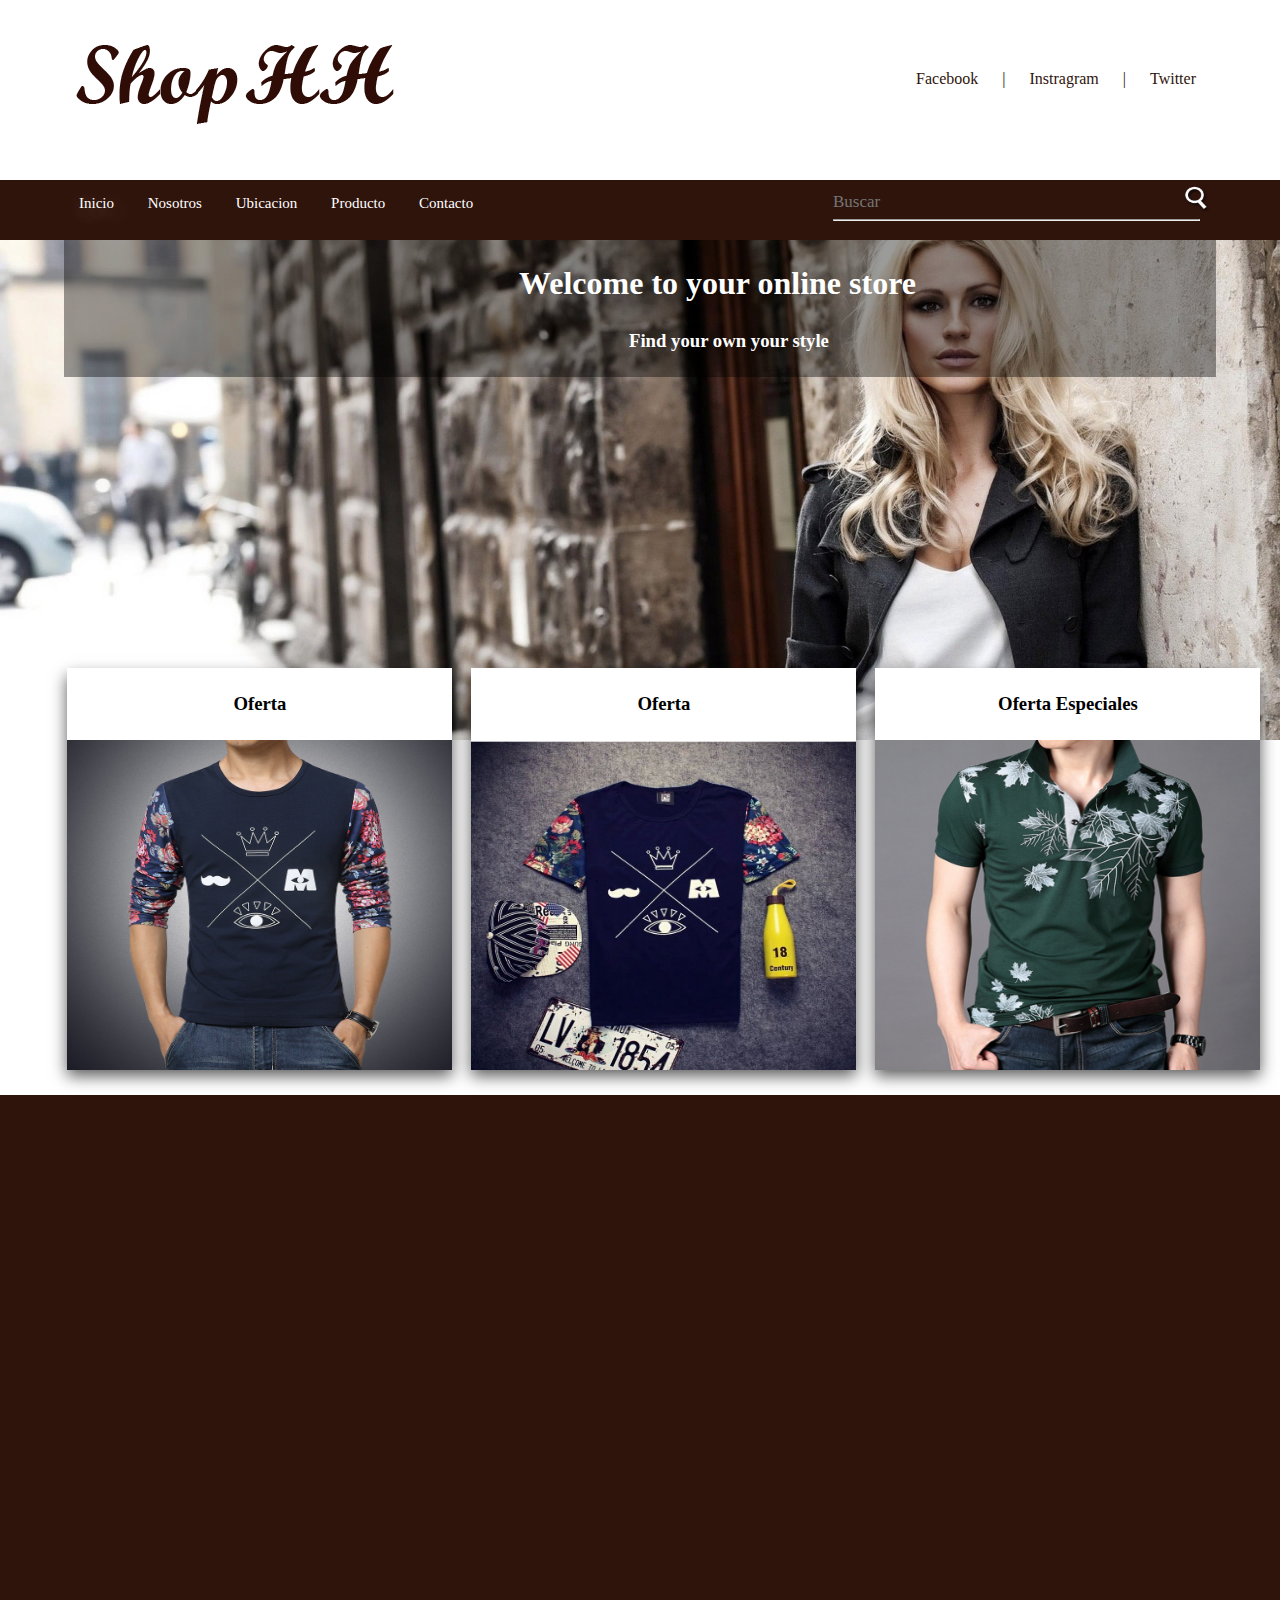
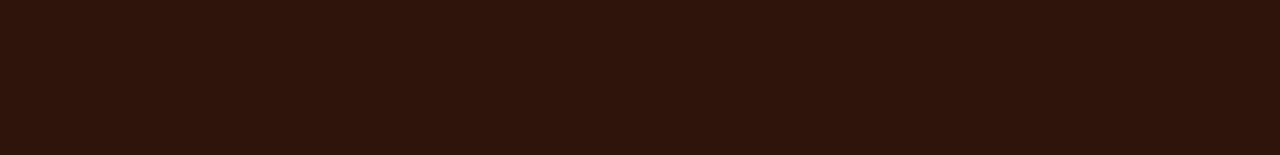
<file: index.html>
<!DOCTYPE html>
<html lang="es">

<head>
	<meta charset="UTF-8">
	<meta name="viewport" content="width=device-width, user-scalable=no, initial-scale=1.0, maximum-scale=1.0, minimum-scale=1.0">
	<title>ShopHH</title>
	<link rel="stylesheet" href="css/estilo.css">
</head>

<body>
	<div id="cabecera">
		<div class="pag-size">
			<img src="img/logo.png" alt="">
			<div id="menu-red">
				<ul class="red-social">
					<li><a href="#">Facebook</a></li>
					<span>|</span>
					<li><a href="#">Instragram</a></li>
					<span>|</span>
					<li><a href="#">Twitter</a></li>
				</ul>
			</div>
		</div>
	</div>
	<div id="menu-nav">
		<div class="pag-size">
			<div class="nav">
				<ul class="list-nav">
					<li class="list-box"><a href="index.html">Inicio</a></li>
					<li><a href="enlaces/nosotros.html">Nosotros</a></li>
					<li><a href="#map">Ubicacion</a></li>
					<li><a href="enlaces/producto.html">Producto</a></li>
					<li><a href="enlaces/contacto.html">Contacto</a></li>
				</ul>
			</div>
			<div id="buscar">
				<input type="text" class="input-buscar" placeholder="Buscar" name="txt-buscar">
				<img src="img/img-buscar.png" class="img-buscar" alt="buscar">
				<hr size=2>
			</div>
		</div>
	</div>
	<div id="presentacion">
		<div id="columna1-size">
			<div class="pag-size">
				<div class="columna1">
					<h1 class="t1">Welcome to your online store</h1><br>
					<h3 class="t1 t2">Find your own your style</h3>
				</div>
			</div>
		</div>
		<div class="pag-size">
			<div id="columna2">
				<div class="columna2-1">
					<h3 class="titulo-col">Oferta</h3>
					<h2 class="t-precio">$ 60.500</h2>
					<img src="img/img-colum2-1.jpg" class="img-colum2-1" alt="">
				</div>
				<div class="columna2-1">
					<h3 class="titulo-col">Oferta</h3>
					<h2 class="t-precio">$ 60.500</h2>
					<img src="img/img-1.jpg" class="img-colum2-1" alt="">
				</div>
				<div class="columna2-1">
					<h3 class="titulo-col">Oferta Especiales</h3>
					<h2 class="t-precio">$ 60.500</h2>
					<img src="img/img-2.jpg" class="img-colum2-1" alt="">
				</div>
			</div>
		</div>
	</div>
	<div id="map-size">
		<div class="map2">
		<iframe src="https://www.google.com/maps/embed?pb=!1m14!1m12!1m3!1d25510158.87243834!2d14.348144437499991!3d38.69408473440484!2m3!1f0!2f0!3f0!3m2!1i1024!2i768!4f13.1!5e0!3m2!1ses!2ses!4v1471962235237" frameborder="0" style="border:0" allowfullscreen></iframe>
		</div>
	</div>
	<div class="pie">
		 <div class="pag-size">
		    
		</div>
	</div>
</body>

</html>
</file>
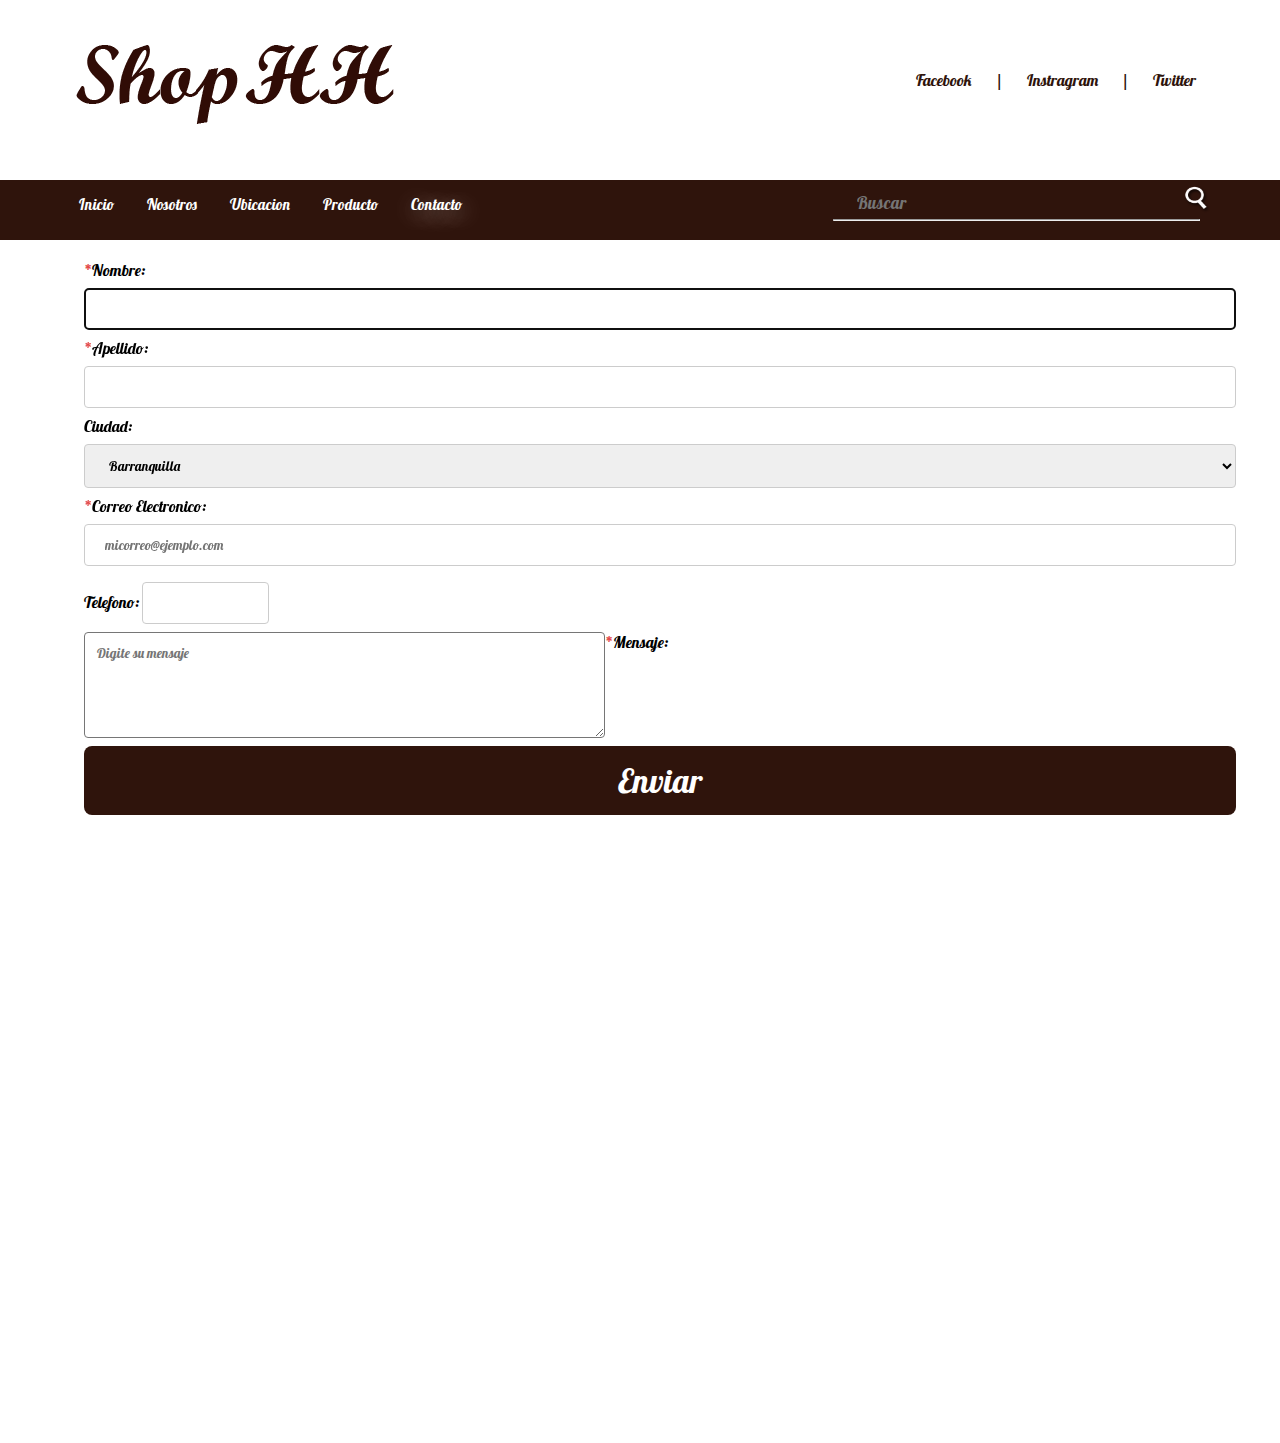
<file: enlaces/contacto.html>
<!DOCTYPE html>
<html lang="es">

<head>
	<meta charset="UTF-8">
	<title>ShopHH</title>
	<link rel="stylesheet" href="../css/estilo.css">
	<link rel="stylesheet" href="../css/estilo-formulario.css">
</head>

<body>
	<div id="cabecera">
		<div class="pag-size">
			<img src="../img/logo.png" alt="">
			<div id="menu-red">
				<ul class="red-social">
					<li><a href="#">Facebook</a></li>
					<span>|</span>
					<li><a href="#">Instragram</a></li>
					<span>|</span>
					<li><a href="#">Twitter</a></li>
				</ul>
			</div>
		</div>
	</div>
	<div id="menu-nav">
		<div class="pag-size">
			<div class="nav">
				<ul class="list-nav">
					<li><a href="../index.html">Inicio</a></li>
					<li><a href="nosotros.html">Nosotros</a></li>
					<li><a href="../index.html">Ubicacion</a></li>
					<li><a href="producto.html">Producto</a></li>
					<li class="list-box"><a href="contacto.html">Contacto</a></li>
				</ul>
			</div>
			<div id="buscar">
				<input type="search" class="input-buscar" placeholder="Buscar" name="txt-buscar">
				<a href="#"><img src="../img/img-buscar.png" class="img-buscar" alt="" href="index.html"></a>
				<hr size=2>
			</div>
		</div>
	</div>
	<div id="contenido-size">
		<div id="for-size">

			<form action="mailto:critteto02@gmail.com" method="post" id="form1">
				<c>*</c>Nombre: <input type="text" name="nombre" required autofocus>
				<c>*</c>Apellido: <input type="text" name="apellido" required> Ciudad: <select name="ciudad" id="ciudad">
                           <option name="ciudad" value="Barranquilla">Barranquilla</option>
                           <option name="ciudad" value="Medellin">Medellin</option>
                           <option name="ciudad" value="Bogota">Bogota</option>
                           <option name="ciudad" value="Cali">Cali</option>
                       </select>
				<c>*</c>Correo Electronico: <input type="email" required placeholder="micorreo@ejemplo.com">

				<div id="telefono-size">
					Telefono: <input type="tel" name="telefono" id="telefono">
				</div>
				<div id="user-size">
					<c>*</c>Mensaje: <textarea rows="5" cols="60" name="mensaje" form="form1" class="t-area" placeholder="Digite su mensaje"></textarea>
				</div>
				<input type="Submit" value="Enviar" class="btn-for">
			</form>
		</div>
	</div>
	<div class="pie">
		<div class="pag-size">
			
		</div>

	</div>
</body>

</html>
</file>
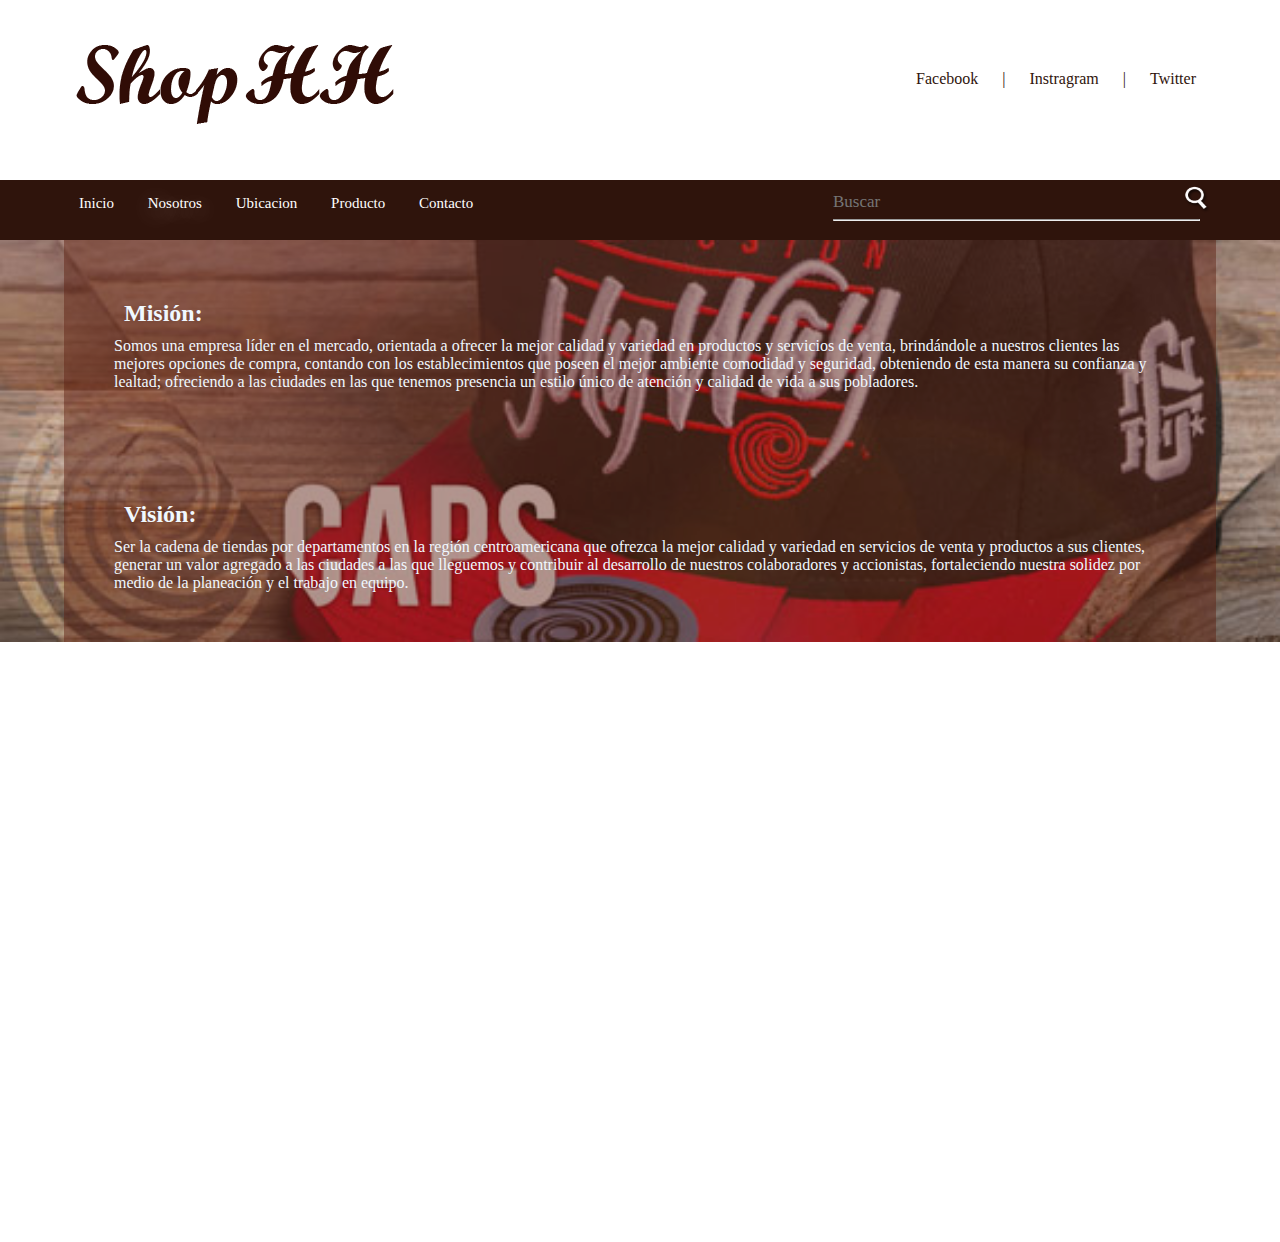
<file: enlaces/nosotros.html>
<!DOCTYPE html>
<html lang="en">

<head>
	<meta charset="UTF-8">
	<meta name="viewport" content="width=device-width, user-scalable=no, initial-scale=1.0, maximum-scale=1.0, minimum-scale=1.0">
	<link rel="stylesheet" href="../css/estilo.css">
	<title>ShopHH</title>
</head>

<body>
	<div id="cabecera">
		<div class="pag-size">
			<img src="../img/logo.png" alt="">
			<div id="menu-red">
				<ul class="red-social">
					<li><a href="#">Facebook</a></li>
					<span>|</span>
					<li><a href="#">Instragram</a></li>
					<span>|</span>
					<li><a href="#">Twitter</a></li>
				</ul>
			</div>
		</div>
	</div>
	<div id="menu-nav">
		<div class="pag-size">
			<div class="nav">
				<ul class="list-nav">
					<li><a href="../index.html">Inicio</a></li>
					<li class="list-box"><a href="nosotros.html">Nosotros</a></li>
					<li><a href="../index.html">Ubicacion</a></li>
					<li><a href="producto.html">Producto</a></li>
					<li><a href="contacto.html">Contacto</a></li>
				</ul>
			</div>
			<div id="buscar">
				<input type="text" class="input-buscar" placeholder="Buscar" name="txt-buscar">
				<img src="../img/img-buscar.png" class="img-buscar" alt="" href="index.html">
				<hr size=2>
			</div>
		</div>
	</div>
	<div id="cont-doc">
		<div class="pag-size">
			<div class="org-col">
				<h2 class="org-t">Misi&oacute;n:</h2>
				<p>
					Somos una empresa líder en el mercado, orientada a ofrecer la mejor calidad y variedad en productos y servicios de venta, brindándole a nuestros clientes las mejores opciones de compra, contando con los establecimientos que poseen el mejor ambiente comodidad y seguridad, obteniendo de esta manera su confianza y lealtad; ofreciendo a las ciudades en las que tenemos presencia un estilo único de atención y calidad de vida a sus pobladores.
				</p>
			</div>
			<div class="org-col">
				<h2 class="org-t">Visi&oacute;n:</h2>
				<p>
					Ser la cadena de tiendas por departamentos en la región centroamericana que ofrezca la mejor calidad y variedad en servicios de venta y productos a sus clientes, generar un valor agregado a las ciudades a las que lleguemos y contribuir al desarrollo de nuestros colaboradores y accionistas, fortaleciendo nuestra solidez por medio de la planeación y el trabajo en equipo.
				</p>
			</div>

		</div>
	</div>
	<div class="pie">
		<div class="pag-size">
		
		</div>

	</div>
</body>

</html>
</file>
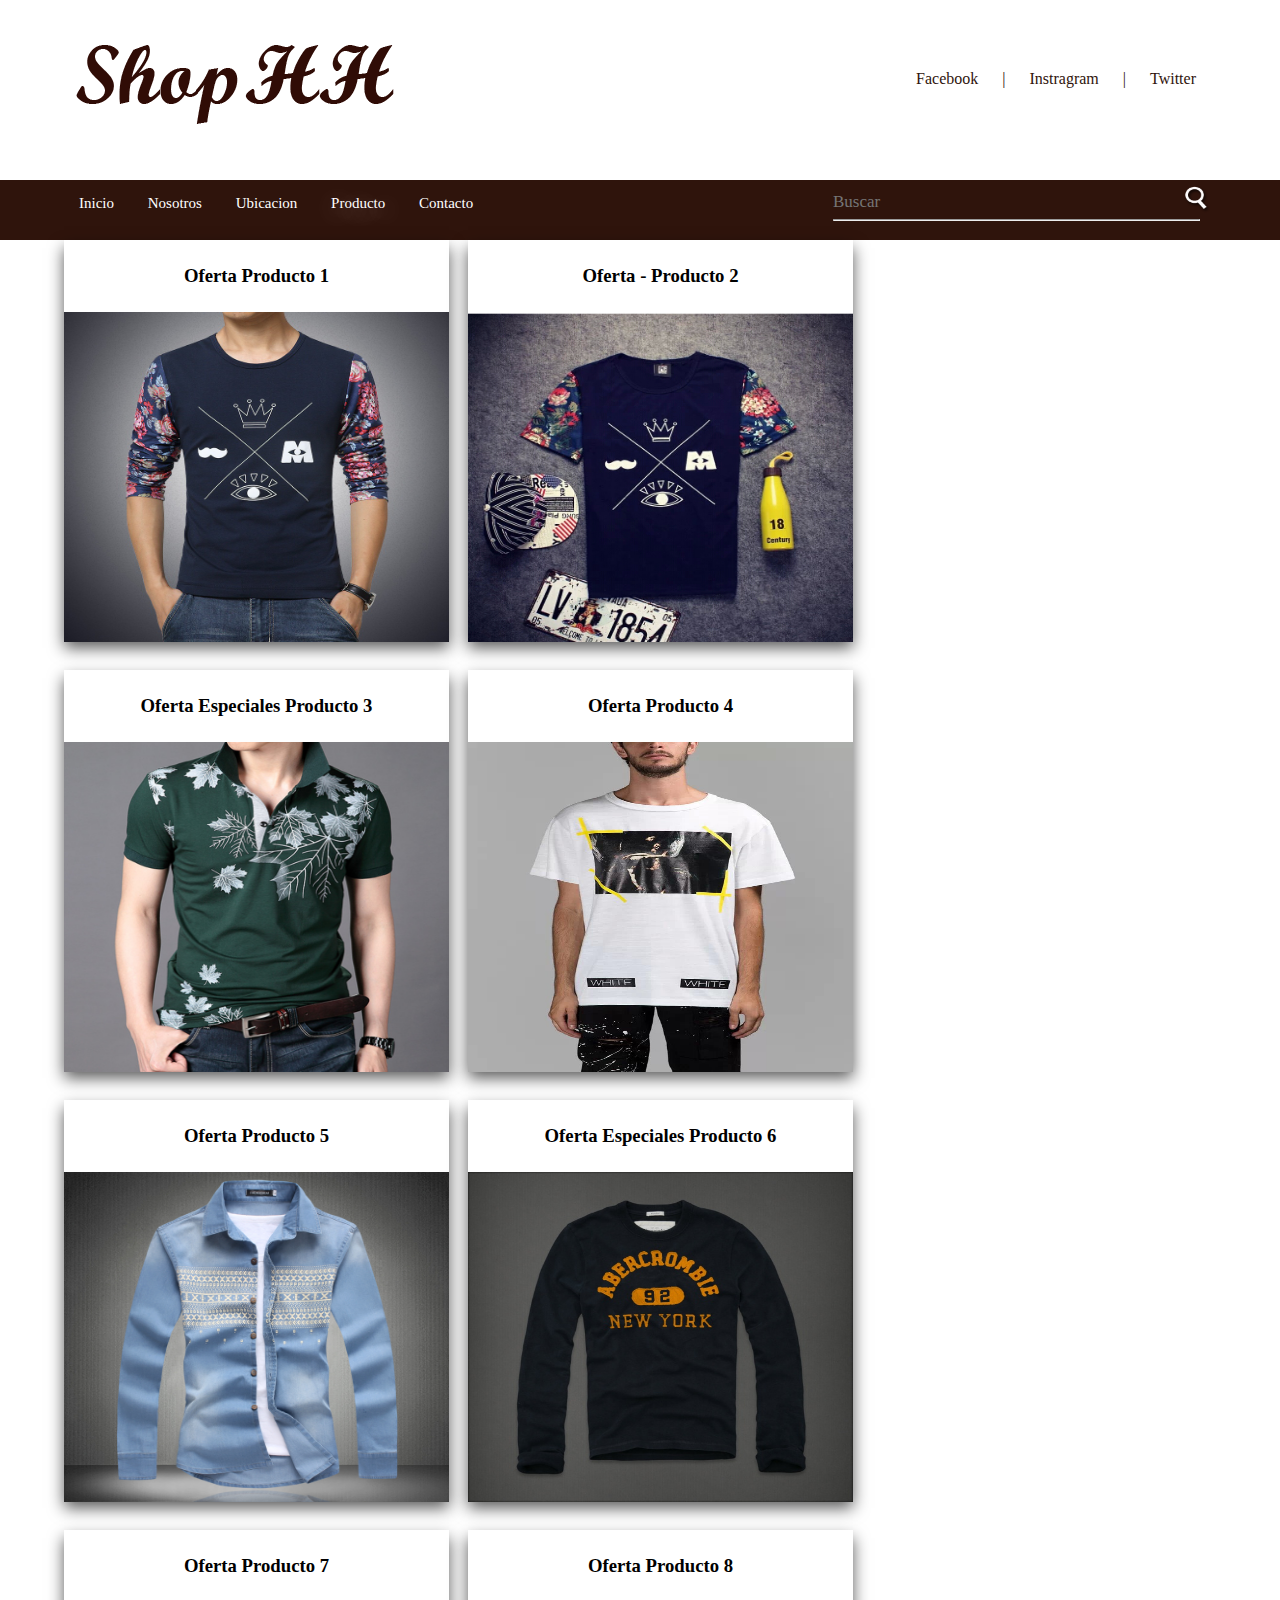
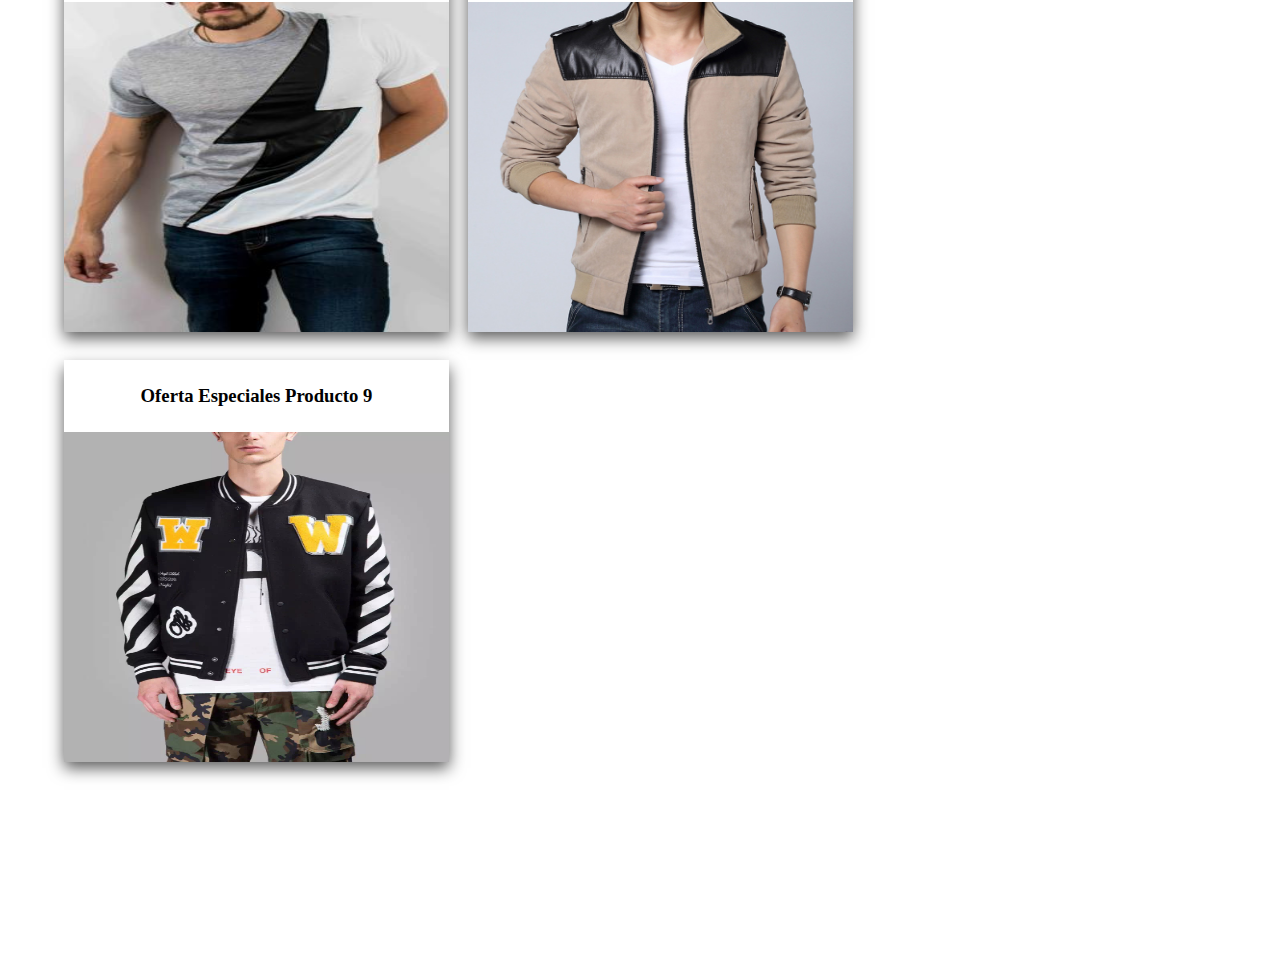
<file: enlaces/producto.html>
<!DOCTYPE html>
<html lang="en">

<head>
	<meta charset="UTF-8">
	<meta name="viewport" content="width=device-width, user-scalable=no, initial-scale=1.0, maximum-scale=1.0, minimum-scale=1.0">
	<link rel="stylesheet" href="../css/estilo.css">
	<script src="../js/script.js"></script>
	<title>ShopHH</title>
</head>

<body>
	<div id="cabecera">
		<div class="pag-size">
			<img src="../img/logo.png" alt="">
			<div id="menu-red">
				<ul class="red-social">
					<li><a href="#">Facebook</a></li>
					<span>|</span>
					<li><a href="#">Instragram</a></li>
					<span>|</span>
					<li><a href="#">Twitter</a></li>
				</ul>
			</div>
		</div>
	</div>
	<div id="menu-nav">
		<div class="pag-size">
			<div class="nav">
				<ul class="list-nav">
					<li><a href="../index.html">Inicio</a></li>
					<li><a href="nosotros.html">Nosotros</a></li>
					<li><a href="../index.html">Ubicacion</a></li>
					<li class="list-box"><a href="producto.html">Producto</a></li>
					<li><a href="contacto.html">Contacto</a></li>
				</ul>
			</div>
			<div id="buscar">
				<input type="text" class="input-buscar" placeholder="Buscar" name="txt-buscar">
				<img src="../img/img-buscar.png" class="img-buscar" alt="" href="index.html">
				<hr size=2>
			</div>
		</div>
	</div>
	<div class="pag-size ">
		<div id="columna1_2">
			<div class="columna2-1">
				<h3 class="titulo-col">Oferta Producto 1</h3>
				<h2 class="t-precio">$ 60.500</h2>
				<a href="frm_compra.html"><img src="../img/img-colum2-1.jpg" class="img-colum2-1" alt=""></a>
			</div>
			<div class="columna2-1">
				<h3 class="titulo-col">Oferta - Producto 2</h3>
				<h2 class="t-precio">$ 50.000</h2>
				<a href="frm_compra.html"><img src="../img/img-1.jpg" class="img-colum2-1" alt=""></a>
			</div>
			<div class="columna2-1">
				<h3 class="titulo-col">Oferta Especiales Producto 3</h3>
				<h2 class="t-precio">$ 45.000</h2>
				<a href="frm_compra.html"><img src="../img/img-2.jpg" class="img-colum2-1" alt=""></a>
			</div>
		</div>
	</div>
	<div class="pag-size ">
		<div id="columna1_3 ">
			<div class="columna2-1">
				<h3 class="titulo-col">Oferta Producto 4</h3>
				<h2 class="t-precio">$ 30.000</h2>
				<a href="frm_compra.html"><img src="../img/img-3.jpg" class="img-colum2-1" alt=""></a>
			</div>
			<div class="columna2-1">
				<h3 class="titulo-col">Oferta Producto 5</h3>
				<h2 class="t-precio">$ 38.000</h2>
				<a href="frm_compra.html"><img src="../img/img-4.jpg" class="img-colum2-1" alt=""></a>
			</div>
			<div class="columna2-1">
				<h3 class="titulo-col">Oferta Especiales Producto 6</h3>
				<h2 class="t-precio">$ 34.000</h2>
				<a href="frm_compra.html"><img src="../img/img-5.jpg" class="img-colum2-1" alt=""></a>
			</div>
		</div>
	</div>
	<div class="pag-size ">
		<div id="columna1_4 ">
			<div class="columna2-1">
				<h3 class="titulo-col">Oferta Producto 7</h3>
				<h2 class="t-precio">$ 90.000</h2>
				<a href="frm_compra.html"><img src="../img/img-6.jpg" class="img-colum2-1" alt=""></a>
			</div>
			<div class="columna2-1">
				<h3 class="titulo-col">Oferta Producto 8</h3>
				<h2 class="t-precio">$ 83.000</h2>
				<a href="frm_compra.html"><img src="../img/img-7.jpg" class="img-colum2-1" alt=""></a>
			</div>
			<div class="columna2-1">
				<h3 class="titulo-col">Oferta Especiales Producto 9</h3>
				<h2 class="t-precio">$ 70.000</h2>
				<a href="frm_compra.html"><img src="../img/img-8.jpg" class="img-colum2-1" alt=""></a>
			</div>
		</div>
	</div>
	<div class="pie">
		<div class="pag-size">
			
		</div>

	</div>
</body>

</html>
</file>
<file: css/estilo.css>
* {
	padding: 0px;
	margin: 0px;
	font-family: 'Lobster', cursive;
}

@media(max-width:610px) {
	#buscar {
		display: none;
	}
}
#cabecera {
	background-color: #FFFFFF;
	height: 180px;
	position: relative;
}

.pag-size {
	margin: auto;
	width: 90%;
}

#menu-red {
	color: #2F140C;
	float: right;
	margin-top: 50px;
}

.red-social {
	list-style: none;
}

.red-social li {
	position: relative;
	display: inline-block;
	padding: 20px;
}

.red-social li a {
	color: #2F140C;
	text-decoration: none;
}

#menu-nav {
	background-color: #2F140C;
	height: 60px;
    position: relative;
}

.nav {
	font-size: 15px;
	float: left;
	color: #FEF8F7;
}

.list-nav {
	list-style: none;
}

.list-nav li {
	display: inline-block;
	padding: 15px;
    
}

.list-nav li:hover {
	text-shadow: 2px 2px 25px rgba(255, 255, 255, 0.65);
    transform: scale(1.1);
}

.list-box {
	text-shadow: 3px 5px 25px rgba(255, 255, 255, 0.65);
}

.list-nav li a {
	text-decoration: none;
	color: white;
}

#buscar {
	float: right;
}

.img-buscar {
	width: 40px;
	height: 35px;
	position: relative;
    cursor: pointer;
}

.input-buscar {
	font-size: 17px;
	color: white;
	width: 330px;
	padding: 12px;
	background-color: #2F140C;
	border: none;
	right: 105px;
	position: absolute;
}

hr {
	width: 365px;
	position: absolute;
	right: 80px;
	color: #FFFFFF;
}

.img-fondo {
	width: 1349px;
	height: 100%;
	position: absolute;
}

#presentacion {
	background-color: white;
	width: 1349px;
	height: 820px;
	float: left;
}

#columna1-size {
	width: 100%;
	background-image: url(../img/img-fondp.jpg);
	background-repeat: no-repeat;
	background-size: cover;
	position: absolute;
	float:left;
	height: 500px;
}

.columna1 {
	color: white;
	padding: 20px;
	background-color: rgba(0, 0, 0, 0.39);
}

#columna2 {
	position: relative;
	top: 428px;
}

.columna2-1 {
	margin-right: 19px;
    margin-bottom: 30px;
	background-color: white;
	position: relative;
	box-shadow: 0px 8px 15px 0px rgba(0, 0, 0, 0.65);
	height: 400px;
	float: left;
	width: 385px;
}

.titulo-col {
    transition: 0.6s;
	padding: 25px;
	text-align: center;
	background-color: white;
}

.img-colum2-1 {
	width: 100%;
	transition: 0.6s;
	position: relative;
	height: 330px;
}

.t1 {
	margin-left: 430px;
	padding: 5px;
    transition: 1.4s;
}

.t2 {
	margin-left: 540px;
}

#map-size {
	margin-top: 35px;
	float: left;
	height: 600px;
	width: 100%;
   background-color:  #2F140C;
    padding-top: 60px;
}

.map2{
    margin: auto;
    width: 90%;
    height: 90%;
    
}
.map2 iframe{
    width: 100%;
    height: 100%;
}
.pie {
	background-color:#FFFFFF;
    height: 600px;
    position: relative;
    float: left;
}


/*Pag -nosotros*/

#cont-doc {
	color: aliceblue;
	background-image: url(../img/img-fondo-2.jpg);
	background-repeat: no-repeat;
	background-size: cover;
}

.org-col {
	padding: 50px;
	background-color: rgba(94, 32, 17, 0.47);
}

.org-t {
	padding: 10px;
}


/*  pag - productos*/

.columna2-p {
	top: 40px;
	float: left;
}

.columna2-1:hover> .t-precio {
	display: inline-block;
	background-color: #2F140C;
	color: white;
}

.columna2-1:hover> .titulo-col {
	display: none;
}

.t-precio {
	padding: 19px;
	width: 90%;
	text-align: center;
	display: none;
}

.down {
	bottom: 19px;
}
</file>
<file: css/estilo-formulario.css>
@import url(https://fonts.googleapis.com/css?family=Lobster);
.contenido {
	background-color: white;
	color: black;
	float: left;
	position: relative;
	top: 100px;
	font-family: 'Lobster', cursive;
}

#contenido-size {
	width: 90%;
	margin: auto;
}

#btn {
	margin-top: 300px;
	position: absolute;
}

.btn-for {
	width: 100%;
	background-color: #2F140C;
	color: white;
	padding: 14px 20px;
	margin: 8px 0;
	border: none;
	border-radius: 4px;
	cursor: pointer;
	font-family: 'Lobster', cursive;
	-webkit-transition-duration: 0.3s;
	transition-duration: 0.3s;
	text-align: center;
	font-size: 33px;
	border-radius: 8px;
}

.btn-for:hover {
	box-shadow: 0 12px 100px 0 rgba(0, 0, 0, 0.24), 0 20px 50px 0 rgba(0, 0, 0, 0.19);
	color: black;
	background-color: white;
}


/*Formulario*/

.t-area {
	padding: 12px;
	border-radius: 4px;
	float: left;
}

#for-size {
	border-radius: 5px;
	width: 100%;
	padding: 20px;
}

input[type=password],
#user {
	width: 20%;
	padding: 12px 20px;
	margin: 8px 0;
	display: inline-block;
	border: 1px solid #ccc;
	border-radius: 4px;
	box-sizing: border-box;
}

input[type=tel] {
	width: 11%;
	padding: 12px 20px;
	margin: 8px 0;
	display: inline-block;
	border: 1px solid #ccc;
	border-radius: 4px;
	box-sizing: border-box;
}

#edad {
	width: 5%;
	padding: 12px 0px;
	margin: 8px 0;
	display: inline-block;
	border: 1px solid #ccc;
	border-radius: 4px;
	box-sizing: border-box;
}

input[type=text],
[type=email],
[type=date],
#ciudad {
	width: 100%;
	padding: 12px 20px;
	margin: 8px 0;
	display: inline-block;
	border: 1px solid #ccc;
	border-radius: 4px;
	box-sizing: border-box;
}

#tipo_readio {
	padding-bottom: 20px;
	width: 250px;
}

c {
	color: rgb(227, 73, 73);
}

#edad-size {
	width: 100%;
	float: left;
}

#telefono-size {
	width: 100%;
	float: left;
}

#user-size {
	width: 100%;
	float: left;
}

#tipo_verificacion {
	position: absolute;
	bottom: -150px;
	left: 480px;
}

#lic {
	display: block;
	position: relative;
	left: -23px;
	top: 17px;
}
</file>
